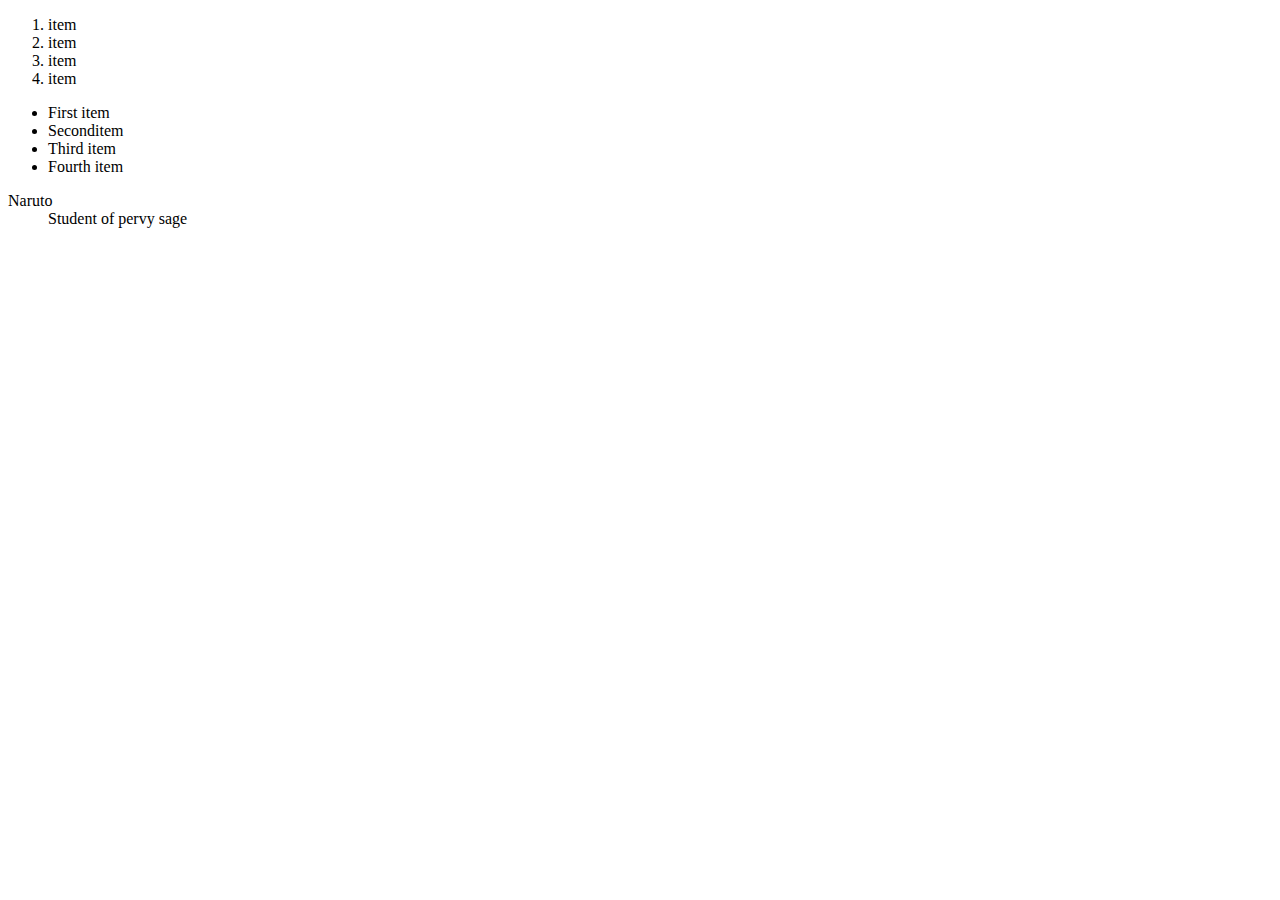
<file: list.html>
<!DOCTYPE html>
<html lang="en">
<head>
    <meta charset="UTF-8">
    <meta name="viewport" content="width=device-width, initial-scale=1.0">
    <title>List</title>
</head>
<body>
    <ol type="1">
        <li>item</li>
        <li>item</li>
        <li>item</li>
        <li>item</li>
    </ol>

    <ul >
        <li>First item</li>
        <li>Seconditem</li>
        <li>Third item</li>
        <li>Fourth item</li>
    </ul>
    
    <dl>
        <dt>
            Naruto
        </dt>
        <dd>
            Student of pervy sage
        </dd>
    </dl>
</body>
</html>
</file>
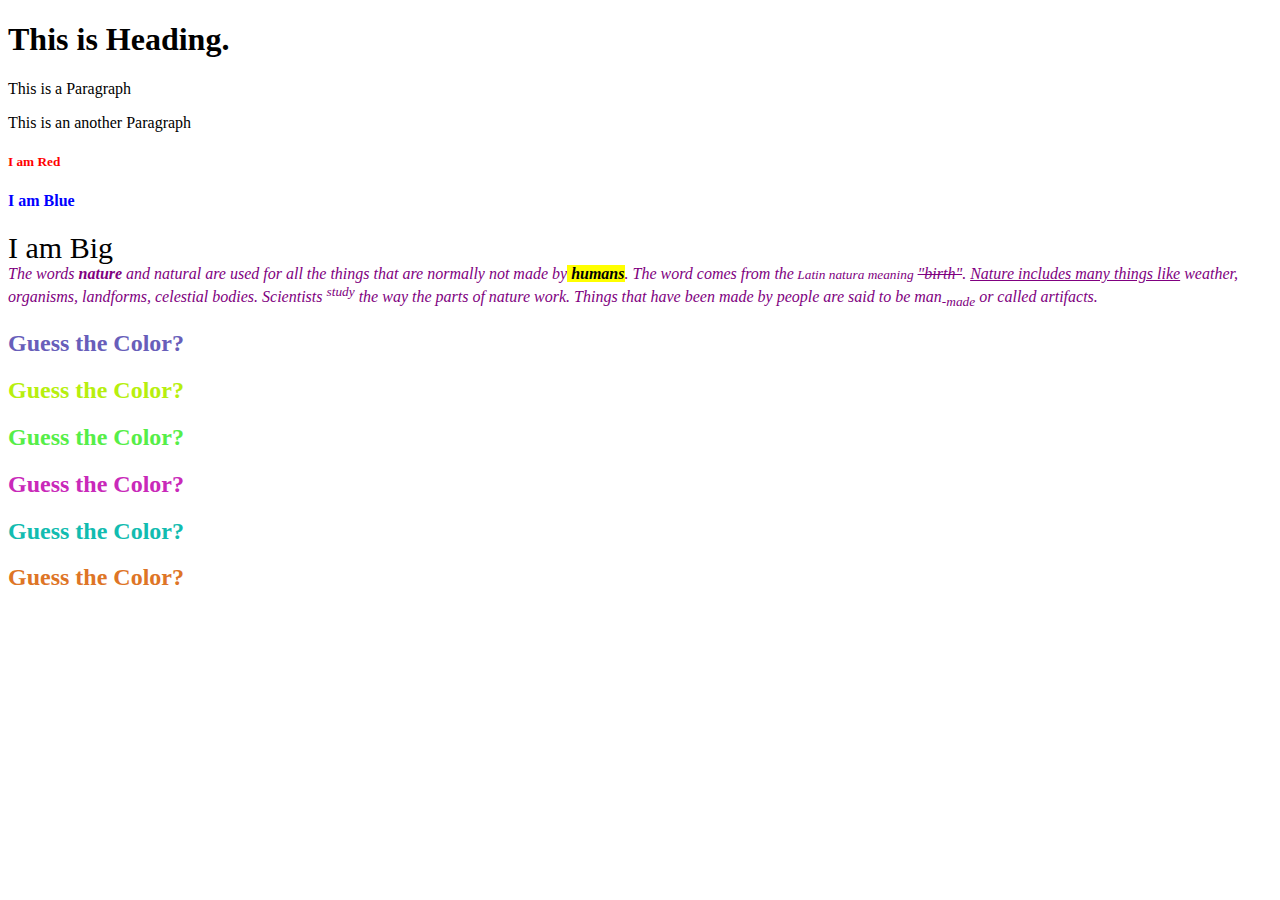
<file: sample1.html>
<!DOCTYPE html>
<html lang="en">
<head>
    <link rel="stylesheet" href="index.css">
    <meta charset="UTF-8">
    <meta name="viewport" content="width=<device-width>, initial-scale=1.0">
    <title>Document</title>
    <link rel="shortcut icon" href="../test/luffy5.png" type="image/x-icon">
</head>
<body style="background-color: ;">
    <h1>This is Heading. </h1>
    <p>This is a Paragraph</p>
    <p>This is an another Paragraph</p>
    <h5>I am Red</h5>
    <h4>I am Blue</h5>
    <div class="vip1">I am Big</div>
    <div class="vip"><i>The words <strong>nature</strong> and <em>natural</em> are used for all the things that are normally not made by<mark><b> humans</b></mark>. The word comes from the<small> Latin natura meaning</small> <del>"birth"</del>. <ins>Nature includes many things like</ins> weather, organisms, landforms, celestial bodies. Scientists <sup>study</sup> the way the parts of nature work. Things that have been made by people are said to be man<sub>-made</sub> or called artifacts.</i></div>

        <h2 id="v1">Guess the Color?</h2>
        <h2 id="v2">Guess the Color?</h2>
        <h2 id="v3">Guess the Color?</h2>
        <h2 id="v4">Guess the Color?</h2>
        <h2 id="v5">Guess the Color?</h2>
        <h2 id="v6">Guess the Color?</h2>

</body>
</html>
</file>
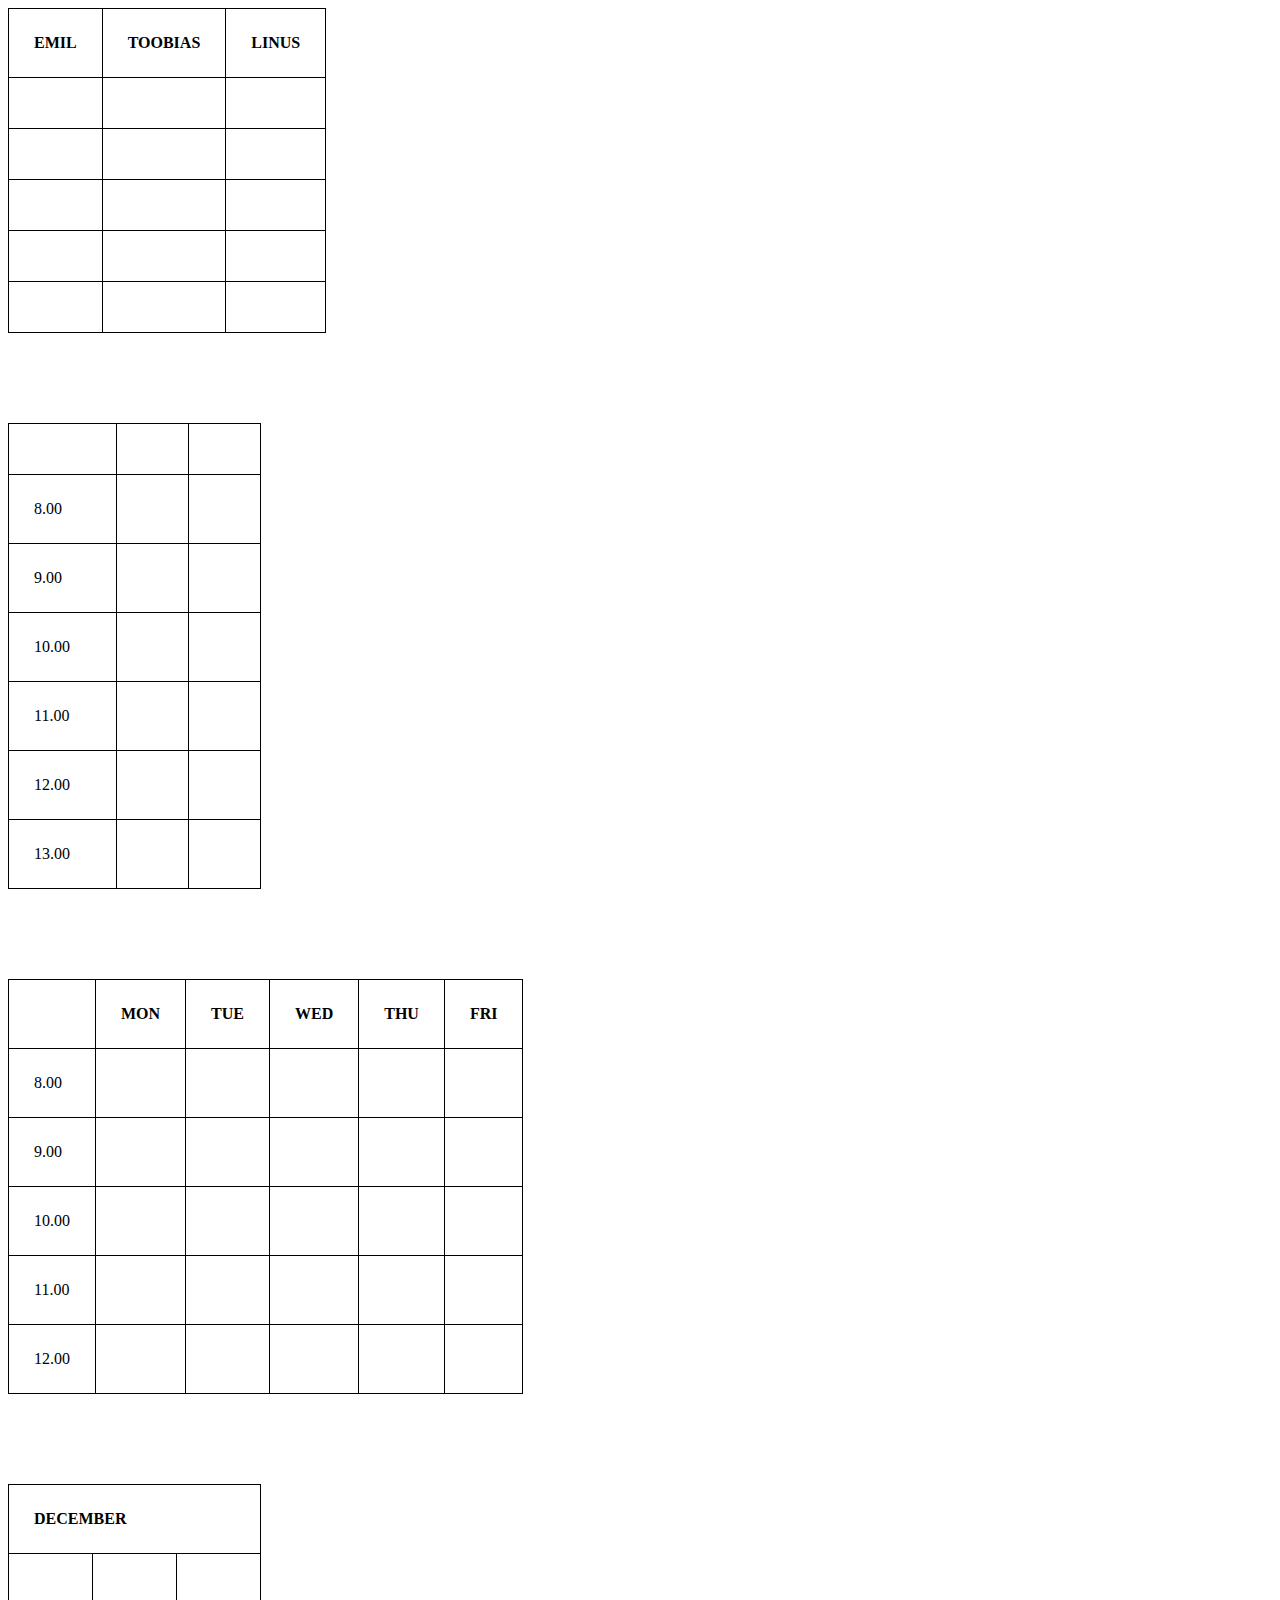
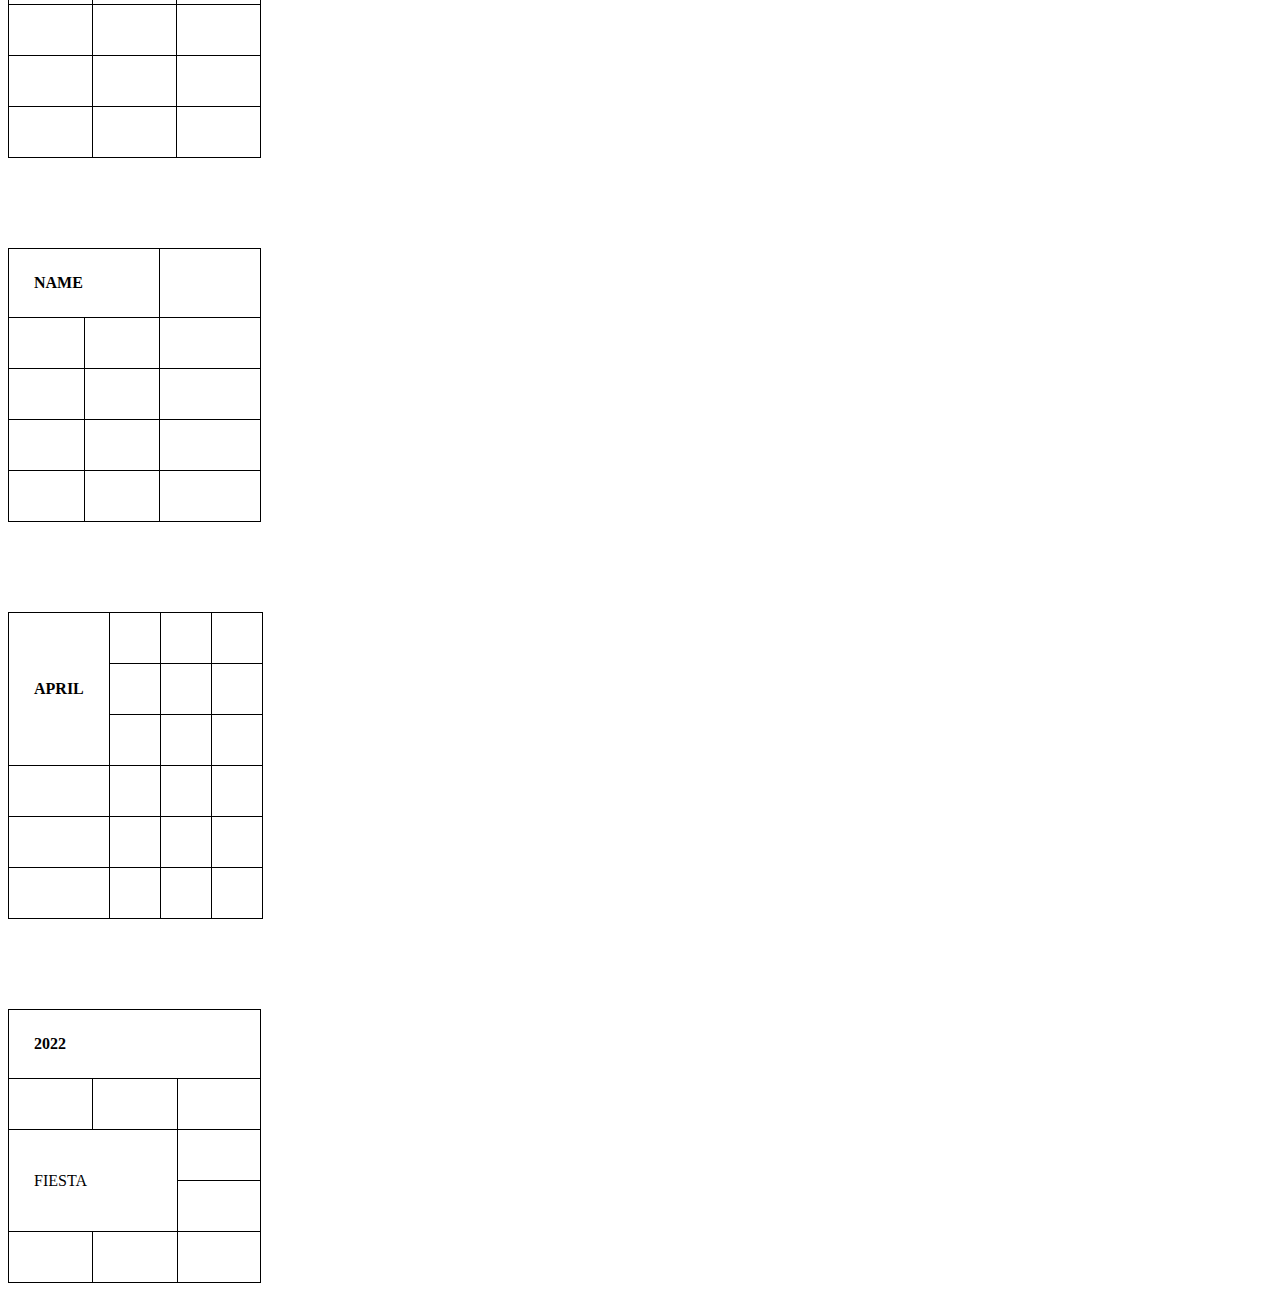
<file: table.html>
<!DOCTYPE html>
<html lang="en">
<head>
    <style>
        table, th, td {
  border: 1px solid black;
  border-collapse: collapse;
}
th, td {
  padding: 25px;
  text-align: left;
  
}
table,th{
    padding: 25px;
    width: 20%;
}
    </style>
    
    <meta charset="UTF-8">
    <meta name="viewport" content="width=device-width, initial-scale=1.0">
    <title>Tables</title>
</head>
<body>
    <table border="3px">
            <tr>
                <th>EMIL</th>
                <th>TOOBIAS</th>
                <th>LINUS</th>
            </tr>
            <tr>
                <td></td>
                <td></td>
                <td></td>
            </tr>
            <tr>
                <td></td>
                <td></td>
                <td></td>
            </tr>
            <tr>
                <td></td>
                <td></td>
                <td></td>
            </tr>
            <tr>
                <td></td>
                <td></td>
                <td></td>
            </tr>
            <tr>
                <td></td>
                <td></td>
                <td></td>
            </tr>



    </table>
<br><br><br><br><br>
    <table>
        <tr>
            <th></th>
            <th></th>
            <th></th>
        </tr>
        <tr>      
            <td>8.00</td>
            <td></td>
            <td></td>
            
        </tr>
        <tr>
            <td>9.00</td>
            <td></td>
            <td></td>
        </tr>
        <tr>      
            <td>10.00</td>
            <td></td>
            <td></td>
            
        </tr>
        <tr>      
            <td>11.00</td>
            <td></td>
            <td></td>
            
        </tr>
        <tr>      
            <td>12.00</td>
            <td></td>
            <td></td>
            
        </tr>
        <tr>      
            <td>13.00</td>
            <td></td>
            <td></td>
            
        </tr>
        
    </table>
<br><br><br><br><br>
    <table>
        <tr>
            <th></th>
            <th>MON</th>
            <th>TUE</th>
            <th>WED</th>
            <th>THU</th>
            <th>FRI</th>
        </tr>
        <tr>      
            <td>8.00</td>
            <td></td>
            <td></td>
            <td></td>
            <td></td>
            <td></td>
            
        </tr>
        <tr>
            <td>9.00</td>
            <td></td>
            <td></td>
            <td></td>
            <td></td>
            <td></td>
        </tr>
        <tr>      
            <td>10.00</td>
            <td></td>
            <td></td>
            <td></td>
            <td></td>
            <td></td>
            
        </tr>
        <tr>      
            <td>11.00</td>
            <td></td>
            <td></td>
            <td></td>
            <td></td>
            <td></td>
            
        </tr>
        <tr>      
            <td>12.00</td>
            <td></td>
            <td></td>
            <td></td>
            <td></td>
            <td></td>
            
        </tr>
        
</table>
<br><br><br><br><br>
<table>
    <tr>
        <th colspan="3">DECEMBER</th>
    </tr>
    <tr>
        <td></td>
        <td></td>
        <td></td>
    </tr>
    <tr>
        <td></td>
        <td></td>
        <td></td>
    </tr>
    <tr>
        <td></td>
        <td></td>
        <td></td>
    </tr>
    <tr>
        <td></td>
        <td></td>
        <td></td>
    </tr>
</table>
<br><br><br><br><br>
<table>
    <tr>
        <th colspan="2">NAME</th>
        <th></th>
    </tr>
    <tr>
        <td></td>
        <td></td>
        <td></td>
    </tr>
    <tr>
        <td></td>
        <td></td>
        <td></td>
    </tr>
    <tr>
        <td></td>
        <td></td>
        <td></td>
    </tr>
    <tr>
        <td></td>
        <td></td>
        <td></td>
    </tr>
    </table>
    <br><br><br><br><br>
    <table>
        <tr>
            <th rowspan="3">APRIL</th>
            <th></th>
            <th></th>
        </tr>
        <tr>
            <td></td>
            <td></td>
            <td></td>
        </tr>
        <tr>
            <td></td>
            <td></td>
            <td></td>
        </tr>
        <tr>
            <td></td>
            <td></td>
            <td></td><td></td>
        </tr>
        <tr>
            <td></td>
            <td></td>
            <td></td>
            <td></td>
        </tr>
        <tr>
            <td></td>
            <td></td>
            <td></td>
            <td></td>
        </tr>
</table>
<br><br><br><br><br>
<table>
    <tr>
        <th colspan="3">2022</th>
    </tr>
    <tr>
        <td></td>
        <td></td>
        <td></td>
    </tr>
    <tr>
        <td rowspan="2" colspan="2">FIESTA</td>
        <td></td>
    </tr>
    <tr>
        <td></td>
    </tr>
    <tr>
        <td></td>
        <td></td>
        <td></td>
    </tr>
        
</table>
</body>
</html>
</file>
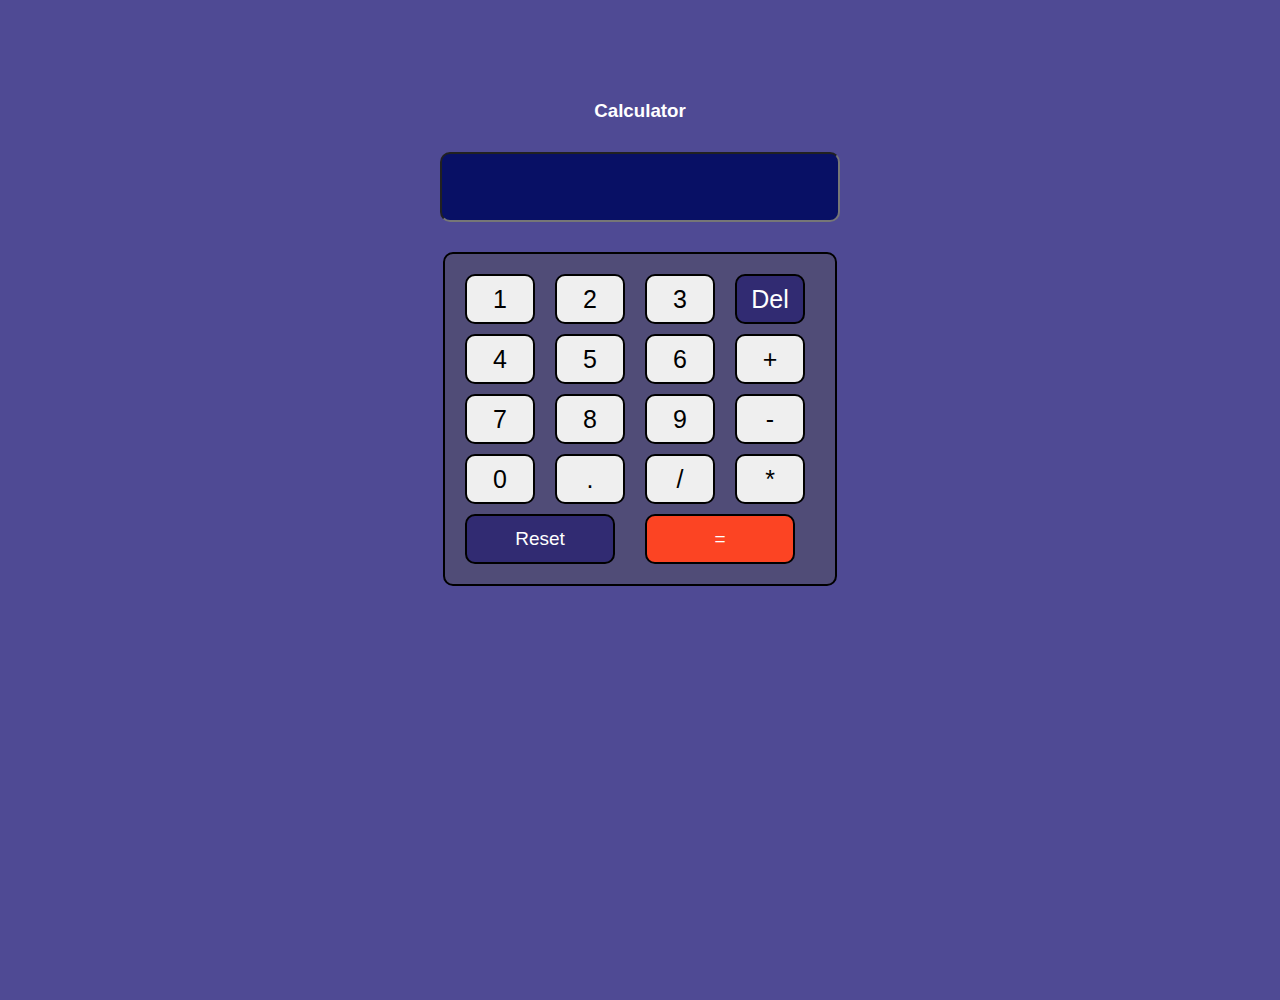
<file: Grid/calculator.html>
<!DOCTYPE html>
<html lang="en">

<head>
    <meta charset="UTF-8">
    <meta name="viewport" content="width=device-width, initial-scale=1.0">
    <title>Calculator</title>
    <link rel="stylesheet" href="calc.css">
</head>

<body>
    <div class="parent">
        <h3>Calculator</h3>
       <div class="child2"> <input type="number" name="value" id="valuebox"></div>
 
        <div class="calc">
            <input type="button" class="num num1" value="1" >
            <input type="button" class="num num2" value="2" >
            <input type="button" class="num num3" value="3" >
            <input type="button" class="num num4" value="4" >
            <input type="button" class="num num5" value="5" >
            <input type="button" class="num num6" value="6" >
            <input type="button" class="num num7" value="7" >
            <input type="button" class="num num8" value="8" >
            <input type="button" class="num num9" value="9" >
            <input type="button" class="num num10"value="0" >
            <input type="button" class="num dot"  value="." >
            <input type="button" value="+" class="num add ">
            <input type="button" value="-" class="num sub">
            <input type="button" value="*" class="num mul">
            <input type="button" value="/" class="num div">
            <input type="button" value="Del" class="num del">
            <input type="button" value="Reset" class="num reset">
            <input type="button" value="=" class="num equal">
           </strong>
        </div>
    </div>
</body>

</html>
</file>
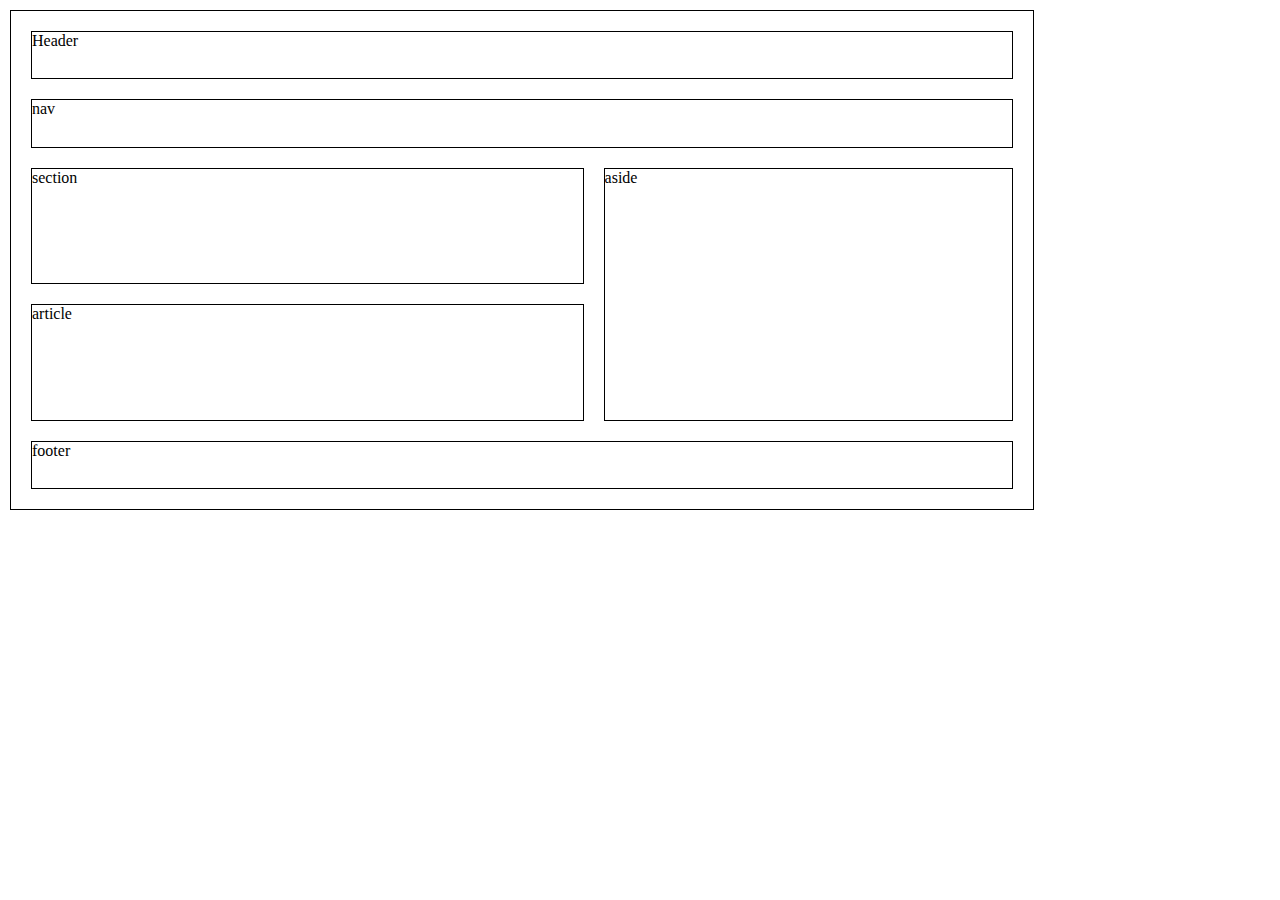
<file: Grid/gridtask.html>
<!DOCTYPE html>
<html lang="en">
<head>
    <meta charset="UTF-8">
    <meta name="viewport" content="width=device-width, initial-scale=1.0">
    <title>grid table understanding</title>
    <link rel="stylesheet" href="gridtask.css">
</head>
<body>
    <div class="parent">
        <div class="child child1">Header</div>
        <div class="child child2">nav</div>
        <div class="child child3">section</div>
        <div class="child child4">article</div>
        <div class="child child5">aside</div>
        <div class="child child6">footer</div>
        
    </div>
</body>
</html>
</file>
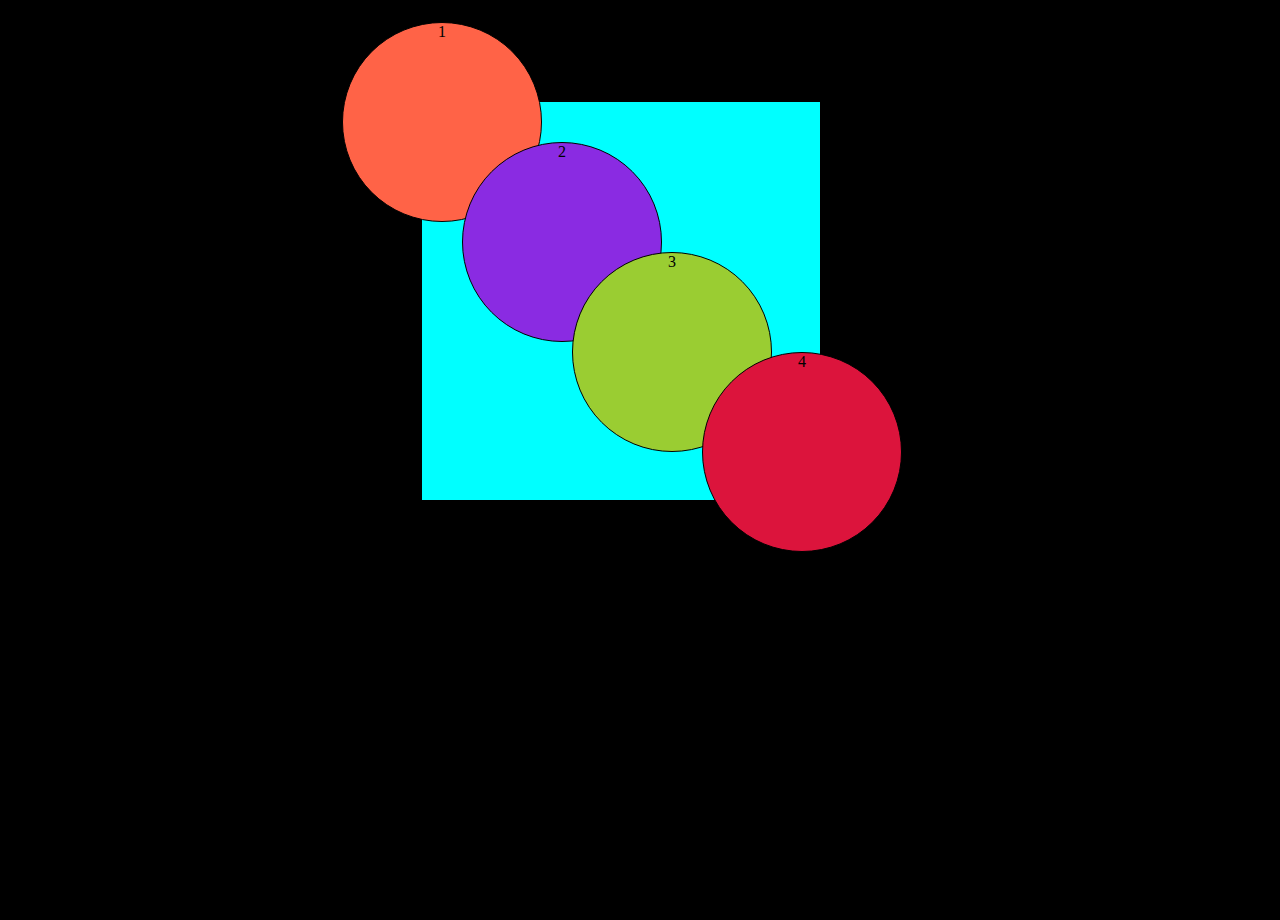
<file: Position/position.html>
<!DOCTYPE html>
<html lang="en">
<head>
    <meta charset="UTF-8">
    <meta name="viewport" content="width=device-width, initial-scale=1.0">
    <title>Position</title>
    <link rel="stylesheet" href="position.css">
</head>
<body>
   
    <div class="parent">
        <div class="child child1">1</div>
        <div class="child child2">2</div>
        <div class="child child3">3</div>
        <div class="child child4">4</div>
    </div>
</body>
</html>
</file>
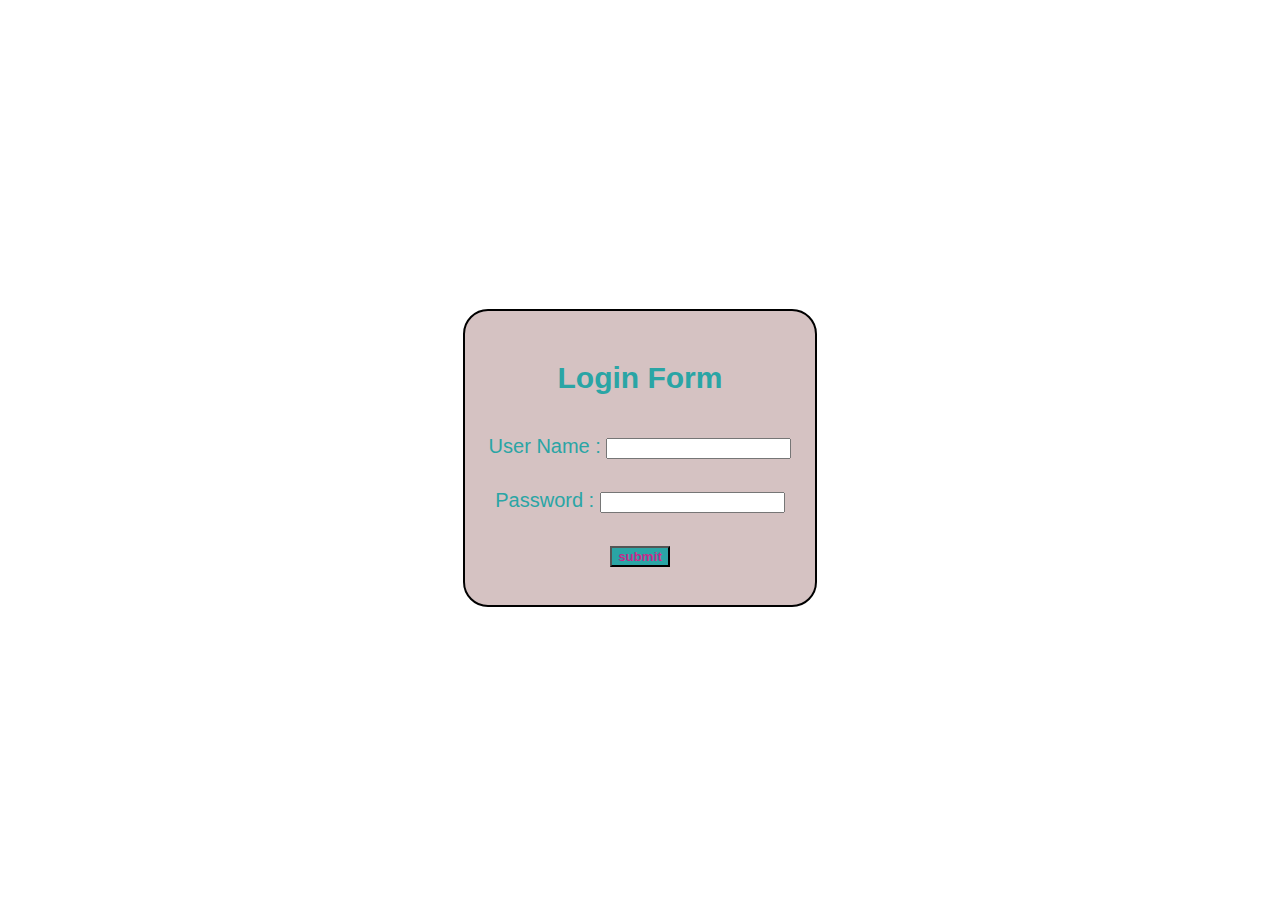
<file: task1/login_Form.html>
<!DOCTYPE html>
<html lang="en">

<head>
    <style>
        body {
            background-image: url(https://png.pngtree.com/thumb_back/fh260/background/20200714/pngtree-modern-double-color-futuristic-neon-background-image_351866.jpg);
            background-repeat: no-repeat;
            background-size: cover;
            display: flex;
            justify-content: center;
            align-items: center;
            height: 100vh;
            font-family: 'Franklin Gothic Medium', 'Arial Narrow', Arial, sans-serif;
            font-size: 20px;
        }

        form {
            border: 2px solid black;
            border-radius: 25px;
            height: fit-content;
            width: 350px;
            background-color: rgba(113, 51, 51, 0.299);
            justify-items: center;
            /* padding: 30px; */

        }

        .container {
            /* margin-top: 30px; */
            padding: 15px;
        }

        h2 {
            margin-top: 50px;
            color: rgb(42, 165, 165);
        }

        label {
            color: rgb(42, 165, 165);
        }

        #vv {
            background-color: rgb(42, 165, 165);
            color: rgb(197, 43, 141);
            font-weight: bold;
        }

        #vv:hover {
            background-color: rgba(165, 42, 120, 0.845);
            color: rgb(42, 165, 165);
            ;
        }
    </style>
    <meta charset="UTF-8">
    <meta name="viewport" content="width=device-width, initial-scale=1.0">
    <title>Login Form</title>
</head>

<body>
    <form>
        <h2>Login Form</h2>
        <div class="container">
            <label>User Name :</label>
            <input type="text" name="username" id="username"  required>

        </div>
        <div class="container">
            <label for=""> Password : </label>
            <input type="password" name="pass" id="pass" required>
            
        </div>
        <div class="container">
            <input id="vv" type="submit" value="submit">
            <br><br>
        </div>
    </form>
</body>

</html>
</file>
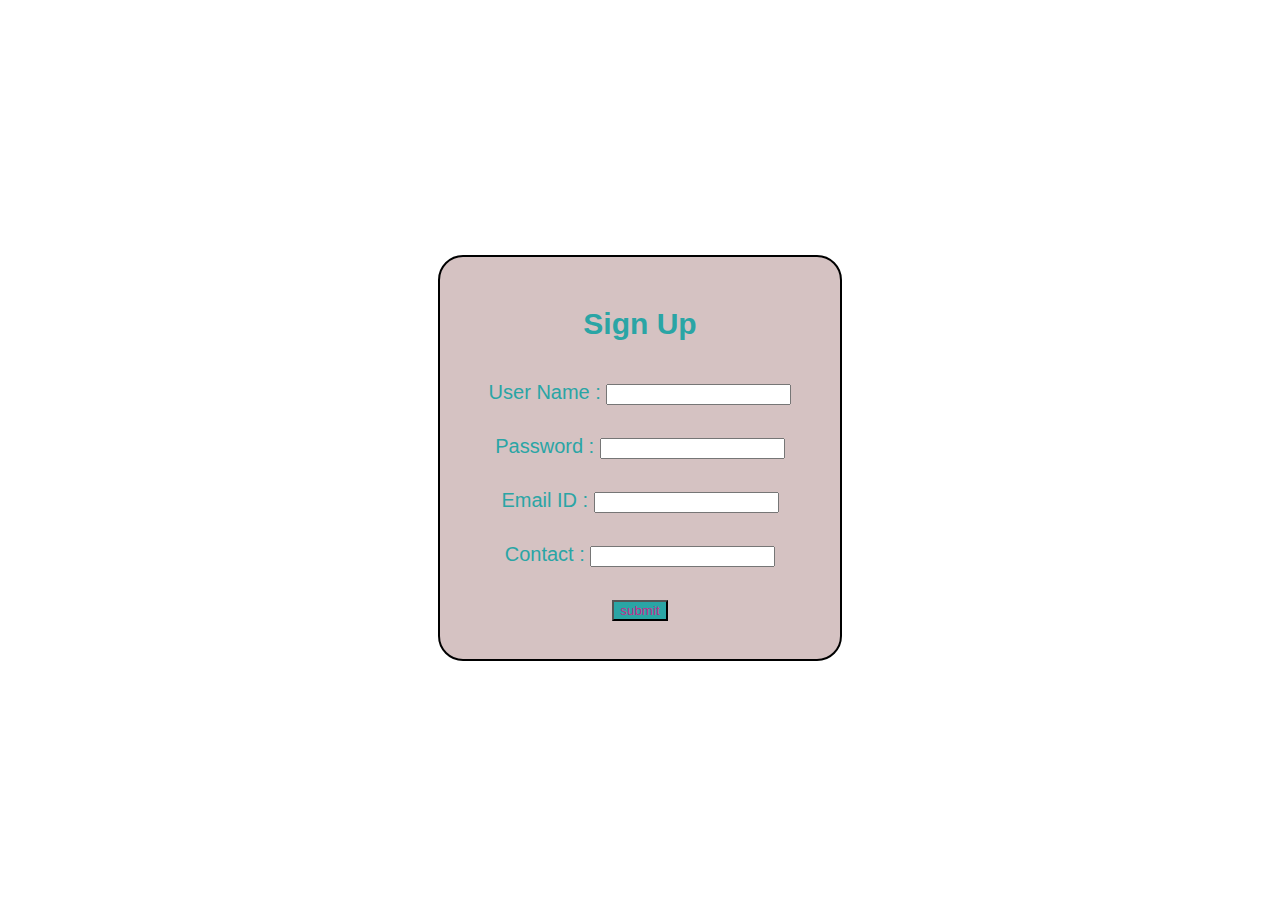
<file: task1/sign_up.html>
<!DOCTYPE html>
<html lang="en">
<head>
    <style>
        body{
            background-image: url(https://png.pngtree.com/thumb_back/fh260/background/20200714/pngtree-modern-double-color-futuristic-neon-background-image_351866.jpg);
            background-repeat: no-repeat;
            background-size:cover ;
            display: flex;
            justify-content: center;
            align-items: center;
            height: 100vh;
            font-family: 'Franklin Gothic Medium', 'Arial Narrow', Arial, sans-serif;
            font-size: 20px;
        }
        form{
            border: 2px solid black;
            border-radius: 25px;
            height: fit-content;
            width: 400px;
            background-color: rgba(113, 51, 51, 0.299);
            justify-items: center;
            /* padding: 30px; */
            
        }
        .container{
            /* margin-top: 30px; */
            padding: 15px;
        }
        h2{
            margin-top: 50px;
            color: rgb(42, 165, 165);
        }
        label{
            color: rgb(42, 165, 165);
        }
        #vv{
            background-color: rgb(42, 165, 165);
            color: rgb(197, 43, 141);
        }
        #vv:hover{
            background-color:rgba(165, 42, 120, 0.845);
            color: rgb(42, 165, 165);;
        } 
        
    </style>
    <meta charset="UTF-8">
    <meta name="viewport" content="width=device-width, initial-scale=1.0">
    <title>Sign_Up Form</title>
</head>
<body>
    <form>
        <h2>Sign Up</h2>
        <div class="container">
            <label>User Name :</label>
            <input type="text" name="username" id="username" required>

        </div>
        <div class="container">
<label for="">  Password :  </label>
<input type="password" name="pass" id="pass" required>
        </div>
        <!-- <div class="container">
            <label for="">Confirm Password :  </label>
            <input type="password" name="pass" id="pass" required>
                    </div> -->
                    <div class="container">
                        <label>Email ID :</label>
                        <input type="email" name="mail" id="mail" required>
                    </div>
                    <div class="container">
                        <label>Contact :</label>
                        <input type="number" name="contact" id="Contact">
                    </div>
                    
        <div class="container">
<input id="vv" type="submit" value="submit">
<br><br>
        </div>
    </form>
</body>
</html>
</file>
<file: index.css>
h5{
color: red;
}
h4{
color:blue;
}
.vip1{
 font-size: 30px;
}
.vip{
    color: purple;
}
#v1{
    color: rgb(104, 94, 186);
}
#v2{
    color: rgb(183, 239, 14);
}
#v3{
    color: rgb(86, 238, 72);
}
#v4{
    color: rgb(201, 41, 185);
}
#v5{
    color: rgb(18, 188, 176);
}
#v6{
    color: rgb(222, 117, 38);
}
</file>
<file: Grid/calc.css>
*{
    margin: 0px;
    padding: 0px;
    box-sizing: border-box;
}
body{
    font-family: 'Franklin Gothic Medium', 'Arial Narrow', Arial, sans-serif;
    height: 100vh;
    background-color: rgb(79, 74, 148);
    
}
.parent{
    display: flex;
    justify-content: center;
    align-items: center;
    flex-direction: column;
    gap: 30px;
    margin-top: 100px;
  
}
#valuebox{
    height: 70px;
    width: 400px;
    border-radius: 10px;
    background-color: rgb(8, 16, 101);
    color: white;
    text-align: right;
    font-size: 30px;
}
.calc{
    border: 2px solid black;
    border-radius: 10px;
    display: grid;
    grid-template-columns: repeat(4,80px);
    padding: 20px;
    gap: 10px;
    height:fit-content;
    width: fit-content;
    background-color: rgba(80, 79, 90, 0.495);
    
    
}
.num{
    border: 2px solid black;
    border-radius: 10px;
    font-size: 25px;
    
    
}
.reset , .equal {
    width: 150px;
    font-size: 19px;
    
}
input{
    width: 70px;
    height: 50px;
}
h3 , .del ,.reset , .equal{
   color: white;
}
.reset , .del{
    background-color:rgba(44, 39, 114, 0.879);
}
.equal{
    background-color: rgb(252, 68, 35);
}
.num4 , .num7 , .num10{
    grid-column-start: 1;
}
.del{
    grid-column-start: 4;
    grid-row-start: 1;
}
.add{
    grid-column-start: 4;
    grid-row-start: 2;
}
.sub{
    grid-column-start: 4;
    grid-row-start: 3;
}
.mul{
    grid-column-start: 4;
    grid-row-start: 4;
}
.reset{
    grid-column-start: 1;
    grid-column-end: 2;

    grid-column: span 2/span 4;
}
.equal{
    grid-column-start: 3;
    grid-column: span 2/span 4;
}
@media screen and (max-width: 600px){
    body{
        background-color: white;
        display: flex;
        flex-wrap: wrap;
        position: absolute;
    }
    h3{
        color: black;
    }
}
</file>
<file: Grid/gridtask.css>
*{
    margin: 0px;
    padding: 0px;
    box-sizing: border-box;
}
.parent{
    border: 1px solid black;
    margin: 10px;
    display: grid;
    grid-template-columns: repeat(7, 1fr);
    grid-template-rows: repeat(7, 1fr);
    

    padding: 20px;
    gap: 20px;
    height: 500px;
    width: 80%;
}
.child{
    border: 1px solid black;
}
.child1{
    grid-column-start: 1;
    grid-row-start: 1;
    grid-column: span 7/span 7;
}
.child2{
    grid-column-start: 1;
    grid-row-start: 2;
    grid-column: span 7/span 7;
}

.child3{
    grid-column-start: 1;
    grid-column-end: 4;
    grid-row-start: 3;
    grid-row-end: 4;
    grid-column: span 4/span 7;
    grid-row: span 2/span 7;
}
.child4{
    grid-column-start: 1;
    grid-column-end: 4;
    grid-row-start: 5;
    grid-row-end: 6;
    grid-column: span 4/span 7;
    grid-row: span 2/span 7;
    
   
}
.child5{
    grid-column-start: 5;
    grid-column-end: 8;
    grid-row-start: 3;
    grid-row-end: 7;
    
}
.child6{
    grid-column-start: 1;
    grid-row-start: 7;
    grid-column: span 7/span 7;

}
</file>
<file: Position/position.css>
*{
    margin: 0px;
    padding: 0px;
    box-sizing: border-box;
}
body{
    height: 100vh;
    border: 1px solid black;
    margin: 10px;
    padding: 10px;
    background-color: black;
   
}
.parent{
    border: 1px solid black;
    display: flex;
    height:  400px;
    width: 400px;
   position: relative;
   top: 80px;
   left: 400px;
   background-color: aqua;
}
.child{
    position: absolute;
    height: 200px;
    width: 200px;
    border: 1px solid black;
    text-align: center;
    border-radius: 200px;
}
.child1{
    left: -80px;
    top: -80px;
    background-color: tomato;
}
.child2{
    left: 40px;
    top: 40px;
    background-color: blueviolet;
}
.child3{
    left:150px;
    top: 150px;
    background-color: yellowgreen;
}

.child4{
    left:280px;
    top:250px;
    background-color: crimson;
}
</file>
